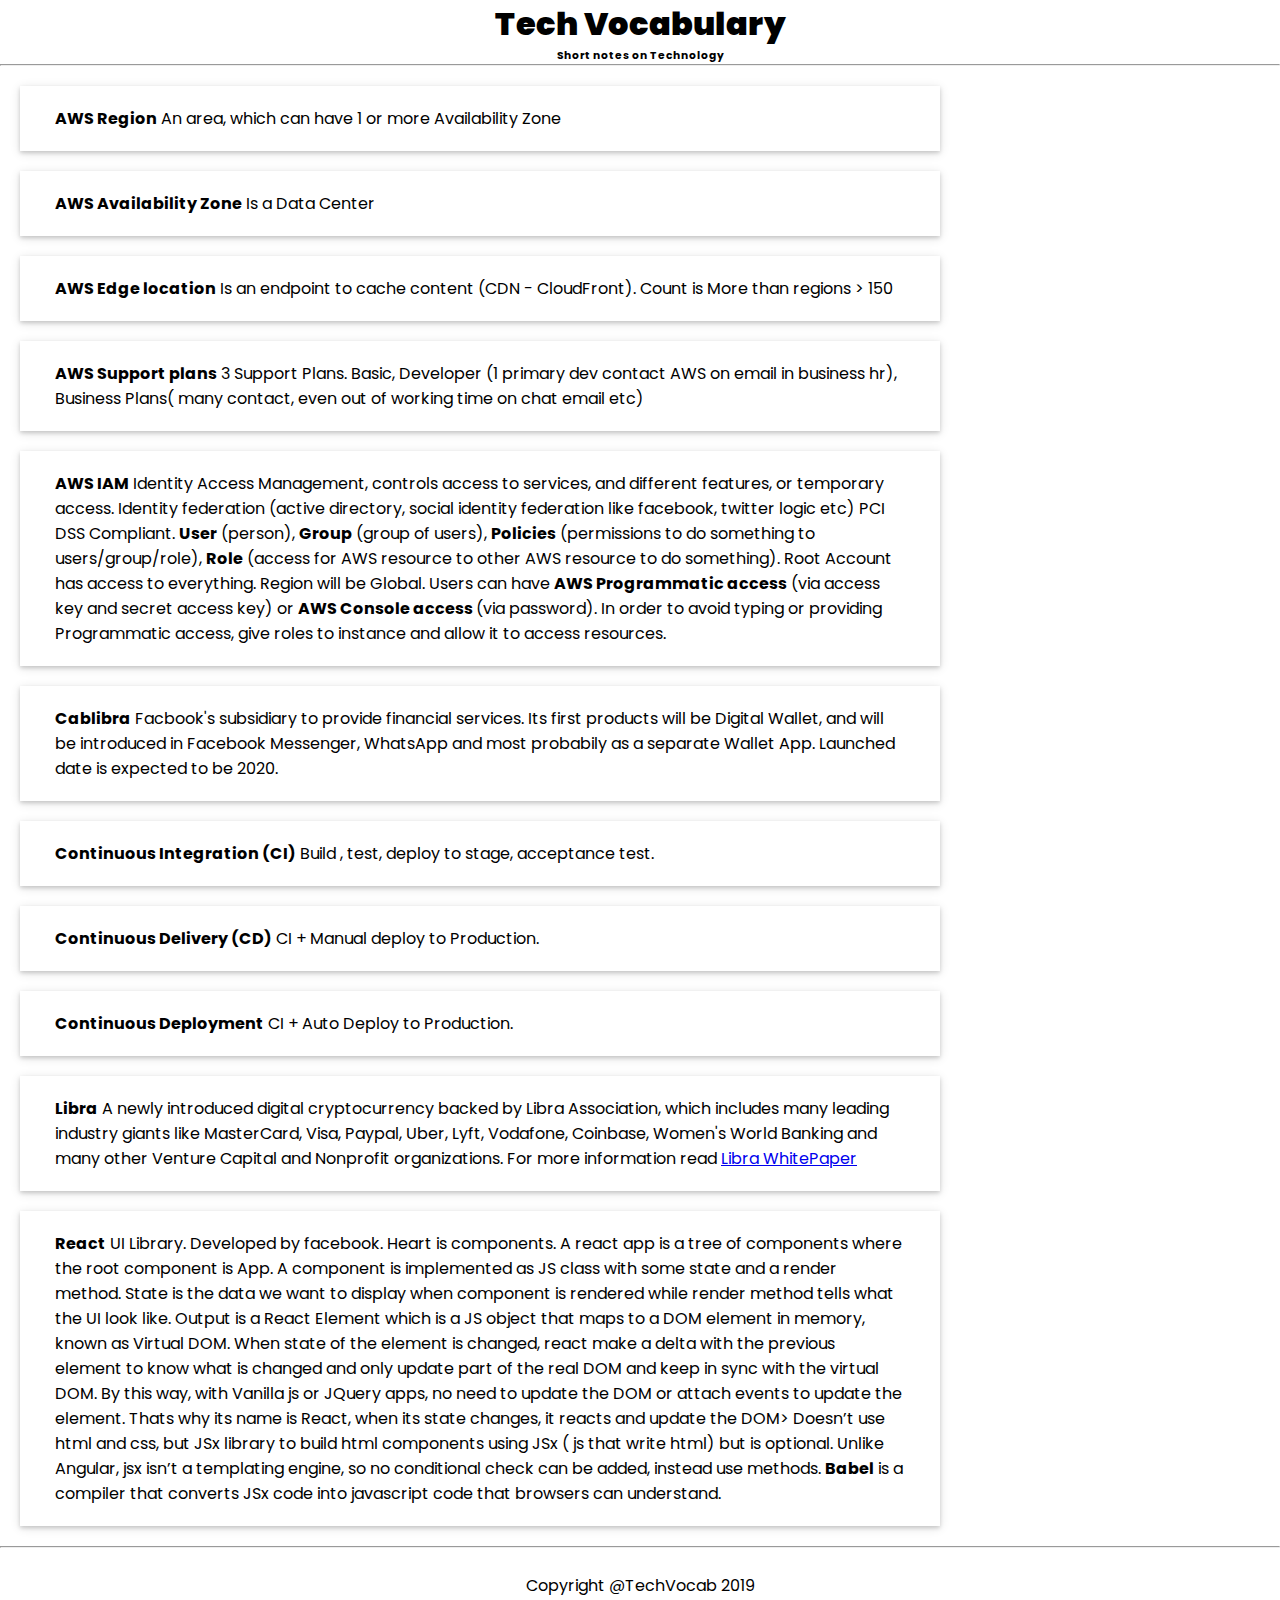
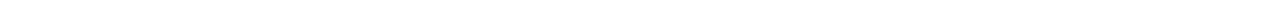
<file: index.html>
<!DOCTYPE html>
<html>
<head>
  <!-- Global site tag (gtag.js) - Google Analytics -->
<script async src="https://www.googletagmanager.com/gtag/js?id=UA-142446509-1"></script>
<script>
  window.dataLayer = window.dataLayer || [];
  function gtag(){dataLayer.push(arguments);}
  gtag('js', new Date());

  gtag('config', 'UA-142446509-1');
</script>

<title>Technology Vocabulary - Short notes on Technology</title>
<meta charset="UTF-8">
<meta name="viewport" content="width=device-width, initial-scale=1">
<meta property="title" content="Technology Vocabulary - Short notes on Technology"/>
<meta property="description" content="All about Technology Vocabulary and Terms. "/>
<link href="https://fonts.googleapis.com/css?family=Poppins:100,100i,200,200i,300,300i,400,400i,500,500i,600,600i,700,700i,800,800i,900,900i&display=swap" rel="stylesheet"><link rel="stylesheet" href="css/main.css">

<!-- <link rel="stylesheet" href="https://www.w3schools.com/w3css/4/w3.css">
<link rel="stylesheet" href="https://fonts.googleapis.com/css?family=Oswald">
<link rel="stylesheet" href="https://fonts.googleapis.com/css?family=Open Sans"> 
<link rel="stylesheet" href="https://cdnjs.cloudflare.com/ajax/libs/font-awesome/4.7.0/css/font-awesome.min.css">
-->

<style>


</style>
</head>
<body >

<!-- Navigation bar with social media icons -->
<div >
  <a href="#" class=""><i class="fa fa-facebook-official"></i></a>
  <a href="#" class=""><i class="fa fa-instagram"></i></a>
  <a href="#" class=""><i class="fa fa-snapchat"></i></a>
  <a href="#" class=""><i class="fa fa-flickr"></i></a>
  <a href="#" class=""><i class="fa fa-twitter"></i></a>
  <a href="#" class=""><i class="fa fa-linkedin"></i></a>
  <a href="#" class=" "><i class="fa fa-search"></i></a>
</div>
  
<!-- w3-content defines a container for fixed size centered content, 
and is wrapped around the whole page content, except for the footer in this example -->
<div >

  <!-- Header -->
  <header>
    <div class="main-header">
        <div class="logo-container">

        </div>
      <h1 class=""><b>Tech Vocabulary</b></h1>
      <h6>Short notes on Technology</h6>
    </div>
    
  </header>

  <hr>
  <!-- Grid -->
  <div class="main-container">

    <!-- Blog entries -->
    <div class="items">
    
      <!-- Blog entry -->
      <div class="item-container">
        <div class="tech-description">
          <p><strong>AWS Region</strong> An area, which can have 1 or more Availability Zone</p>
          <!-- <p class="w3-left"><button class="w3-button w3-white w3-border" onclick="likeFunction(this)"><b><i class="fa fa-thumbs-up"></i> Like</b></button></p>
          <p class=""><button class="w3-button w3-black" onclick="myFunction('demo1')" id="myBtn"><b>Replies  </b> <span class="w3-tag w3-white">1</span></button></p> -->
          <p class=""></p>  
        </div>
      </div>

      <div class="item-container">
        <div class="">
          <p><strong>AWS Availability Zone</strong> Is a Data Center </p>
          <p class=""></p>  
        </div>
      </div>

      <div class="item-container">
        <div class="">
          <p><strong>AWS Edge location</strong> Is an endpoint to cache content (CDN - CloudFront). Count is More than regions > 150 </p>
          <p class=""></p>  
        </div>
      </div>
       

       <div class="item-container">
        <div class="">
          <p><strong>AWS Support plans</strong> 3 Support Plans. Basic, Developer (1 primary dev contact AWS on email in business hr), Business Plans( many contact, even out of working time on chat email etc)  </p>
          <p class=""></p>  
        </div>
      </div>

      <div class="item-container">
        <div class="">
          <p><strong>AWS IAM</strong> Identity Access Management, controls access to services, and different features, or temporary access. Identity federation (active directory, social identity federation like facebook, twitter logic etc) PCI DSS Compliant. <strong>User</strong> (person), <strong>Group</strong> (group of users), <strong>Policies</strong> (permissions to do something to users/group/role), <strong>Role</strong> (access for AWS resource to other AWS resource to do something). Root Account has access to everything. Region will be Global. Users can have <strong>AWS Programmatic access</strong> (via access key and secret access key) or <strong>AWS Console access </strong>(via password). In order to avoid typing or providing Programmatic access, give roles to instance and allow it to access resources.</p>
          <p class=""></p>  
        </div>
      </div>

      <div class="item-container">
        <div class="">
          <p><strong>Cablibra</strong> Facbook's subsidiary to provide financial services. Its first products will be Digital Wallet, and will be introduced in Facebook Messenger, WhatsApp and most probabily as a separate Wallet App. Launched date is expected to be 2020.</p>
          <p class=""></p>  
        </div>
      </div>

       <div class="item-container">
        <div class="">
          <p><strong>Continuous Integration (CI)</strong> Build , test, deploy to stage, acceptance test.</p>
          <p class=""></p>  
        </div>
      </div>


      <div class="item-container">
        <div class="">
          <p><strong>Continuous Delivery (CD)</strong> CI + Manual deploy to Production.</p>
          <p class=""></p>  
        </div>
      </div>

      <div class="item-container">
        <div class="">
          <p><strong>Continuous Deployment</strong> CI + Auto Deploy to Production.</p>
          <p class=""></p>  
        </div>
      </div>

      <div class="item-container">
        <div class="">
          <p><strong>Libra</strong> A newly introduced digital cryptocurrency backed by Libra Association, which includes many leading industry giants like MasterCard, Visa, Paypal, Uber, Lyft, Vodafone, Coinbase, Women's World Banking and many other Venture Capital and Nonprofit organizations. For more information read <a href="https://libra.org/en-US/white-paper/" >Libra WhitePaper</a></p>
          <p class=""></p>  
        </div>
      </div>

    <div class="item-container">
        <div class="">
          <p><strong>React</strong> UI Library. Developed by facebook. Heart is components. A react app is a tree of components where the root component is App. 
          A component is implemented as JS class with some state and a render method. State is the data we want to display when component is rendered while render method tells what the UI look like. Output is a React Element which is a JS object that maps to a DOM element in memory, known as Virtual DOM. When state of the element is changed, react make a delta with the previous element to know what is changed and only update part of the real DOM and keep in sync with the virtual DOM.
          By this way, with Vanilla js or JQuery apps, no need to update the DOM or attach events to update the element. Thats why its name is React, when its state changes, it reacts and update the DOM>
          Doesn’t use html and css, but JSx library to build html components using JSx ( js that write html) but is optional.
          Unlike Angular, jsx isn’t a templating engine, so no conditional check can be added, instead use methods. 
          <strong>Babel</strong> is a compiler that converts JSx code into javascript code that browsers can understand.</p>
          <p class=""></p>  
        </div>
      </div>

      
    <!-- END BLOG ENTRIES -->
    </div>

    <!-- About/Information menu -->
    <div class="ad-container">
      <!-- Posts -->
      <div >
      </div>

      <!-- Advertising -->
      <div>
        <!-- <div class="w3-container w3-padding w3-black">
          <h4>Advertise </h4>
        </div>-->
        <div style="height:200px">
          <span ><!-- Your AD Here --></span>
        </div>
      </div>
   
      
    <!-- END About/Intro Menu -->
    </div>

  <!-- END GRID -->
  </div>

<!-- END w3-content -->
</div>

<hr>
<!-- Footer -->
<footer>
  <p>Copyright @TechVocab 2019</p>
</footer>



</body>
</html>
</file>
<file: css/main.css>
* {
    margin: 0px;
    padding: 0px;
    box-sizing: border-box;
}

p {
    margin: auto;
}

body {
    font-family: 'Poppins', sans-serif;
}

@media (min-width:768px) {
header {
    display: flex;
    width: 90%;
    margin: auto;
}
}

header .logo-container {
    /* //background: lightblue; */
    flex: 1;
}

header .main-header {
    /* background: lightgreen; */
    flex: 6;
    text-align: center;
}
footer {
    text-align: center;
}

footer p {
    margin: 25px;
}
@media (min-width:480px) {
    .main-container {
        display: flex;
    }
}


.main-container .items {
    flex: 6;
}

.main-container .ad-container {
    flex: 2;
}
.item-container { 
    margin: 20px;
    padding: 10px;
    box-shadow: 0 2px 4px 0 rgba(0,0,0,0.16),0 2px 10px 0 rgba(0,0,0,0.12) !important; 
}

.item-container div {
    margin: 10px 0px;
    padding: 0px 25px;
}
</file>
